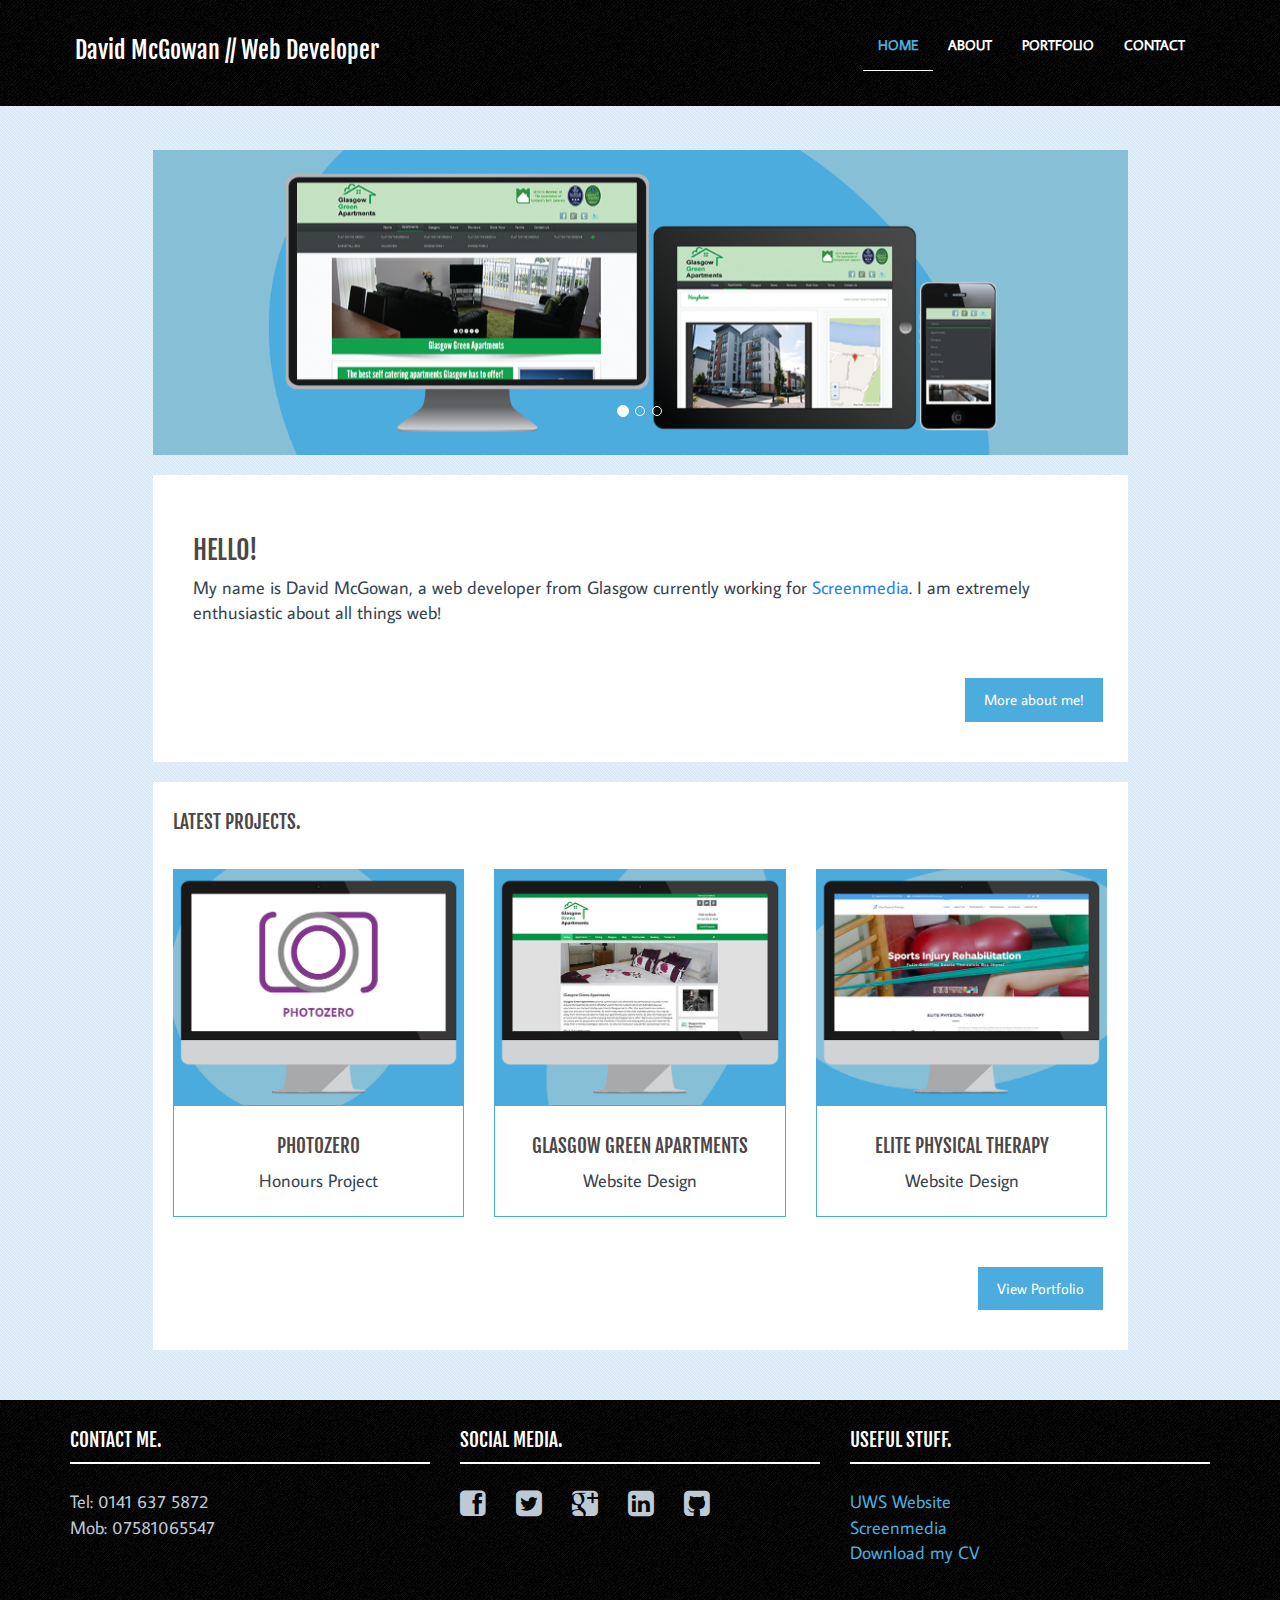
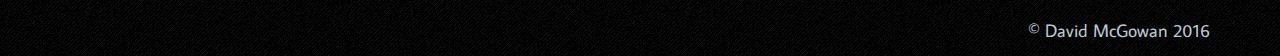
<file: index.html>
﻿<!DOCTYPE html>
<html lang="en">
<head>
    <meta charset="utf-8">
    <meta http-equiv="X-UA-Compatible" content="IE=edge">
    <meta name="viewport" content="width=device-width, initial-scale=1">
    <meta name="Description" content="David McGowan, based in the south side of Glasgow. I can offer bespoke professional web services to customers throughout Scotland and the UK." />
    <meta name="Keywords" content="dmc, portfolio, web, design, dmc web design, website, designer, designer freelance, hosting, freelance, freelance web design, freelance web designer, website, website design, website design scotland, website design glasgow, website design uk, website design services, glasgow, scotland, east kilbride, logo design, logo design scotland, logo design glasgow," />
    <meta name="author" content="">

    <link rel="shortcut icon" href="img/favicon.gif">

    <title>David McGowan | Home</title>

    <!--CSS -->
    <link href="css/bootstrap-cosmo.min.css" rel="stylesheet">
    <link href="css/style.css" rel="stylesheet">
    <link href="css/font-awesome.min.css" rel="stylesheet">
    <link href="css/font-awesome-animation.min.css" rel="stylesheet">


    <!-- favicon & mobile icons --->
    <link rel="icon" href="img/icons/dmc32x32.png" sizes="32x32" /><!-- 32x32 -->
    <link rel="icon" href="img/icons/dmc192x192.png" sizes="192x192" /><!-- 192x192 -->
    <link rel="apple-touch-icon-precomposed" href="img/icons/dmc180x180.png"><!-- 180x180 -->
    <meta name="msapplication-TileImage" content="img/icons/dmc270x270.png"><!-- 270x270 -->
    <!-- HTML5 shim and Respond.js IE8 support of HTML5 elements and media queries -->
    <!--[if lt IE 9]>
    <script src="https://oss.maxcdn.com/libs/html5shiv/3.7.0/html5shiv.js"></script>
    <script src="https://oss.maxcdn.com/libs/respond.js/1.4.2/respond.min.js"></script>
    <script src="https://cdnjs.cloudflare.com/ajax/libs/modernizr/2.8.3/modernizr.min.js"></script>
    <![endif]-->

</head>

<body>

    <!-- Fixed navbar -->
    <div class="navbar navbar-default navbar-fixed-top" role="navigation">
        <div class="container">
            <div class="navbar-header">
                <button type="button" class="navbar-toggle" data-toggle="collapse" data-target=".navbar-collapse">
                    <span class="sr-only">Toggle navigation</span>
                    <span class="icon-bar"></span>
                    <span class="icon-bar"></span>
                    <span class="icon-bar"></span>
                </button>
                <a class="navbar-brand" href="index.html">David McGowan <span class="navbar-logo-hide">&#47;&#47; Web Developer</span></a>
            </div>

            <div class="navbar-collapse collapse navbar-right">
                <ul class="nav navbar-nav">
                    <li class="active"><a href="index.html">HOME</a></li>
                    <li><a href="about.html">ABOUT</a></li>
                    <li><a href="portfolio.html">PORTFOLIO</a></li>
                    <li><a href="contact.html">CONTACT</a></li>
                </ul>
            </div><!--/.nav-collapse -->
        </div>
    </div>


    <!-- *****************************************************************************************************************
     HOME PAGE SLIDER
     ***************************************************************************************************************** -->

    <div class="container mainSlider">
        <div class="row">
            <div class="col-lg-10 col-lg-offset-1 sliderHome">
                <div id="carousel-example-generic" class="carousel slide" data-ride="carousel">
                    <!-- Indicators -->
                    <ol class="carousel-indicators">
                        <li data-target="#carousel-example-generic" data-slide-to="0" class="active"></li>
                        <li data-target="#carousel-example-generic" data-slide-to="1"></li>
                        <li data-target="#carousel-example-generic" data-slide-to="2"></li>
                    </ol>

                    <!-- Wrapper for slides -->
                    <div class="carousel-inner">
                        <div class="item active">
                            <img src="img/home-slider/single01.png" alt="">
                        </div>
                        <div class="item">
                            <img src="img/home-slider/single02.png" alt="">
                        </div>
                        <div class="item">
                            <img src="img/home-slider/single03.png" alt="">
                        </div>
                    </div>
                </div><!--/Carousel -->
            </div>
        </div><!--/row -->
    </div><!--/container -->
    <!-- *****************************************************************************************************************
     MAIN CONTENT
     ***************************************************************************************************************** -->

    <div class="container mainSection">

        <div class="row homeSection">
            <div class="col-lg-10 col-lg-offset-1 section">
                <div class="row content-row section">
                    <div class="col-md-12">
                        <h3>Hello!</h3>
                        <p>
                            My name is David McGowan, a web developer from Glasgow currently working for <a href="http://www.screenmedia.co.uk" target="_blank">Screenmedia</a>.
                            I am extremely enthusiastic about all things web!
                        </p>
                    </div>
                </div>
                <div class="row content-row">
                    <div class="col-lg-12  section">
                        <a href="about.html" class="btn btn-primary pull-right">More about me!</a>
                    </div>
                </div>
            </div>
        </div>

        <div class="row homeSection">
            <div class="col-lg-10 col-lg-offset-1 section">
                <h4>Latest Projects.</h4>

                <div class="row content-row">
                    <br />
                    <div class="col-xs-12 col-lg-4 col-md-6 col-sm-6 portSection">
                        <div class="image-box">
                            <div class="overlay-container">
                                <img src="img/portfolio/portfolio-photozero.jpg" alt="PhotoZero">
                                <a class="overlay" href="portfolio.html">
                                    <i class="fa fa-link"></i>
                                </a>
                            </div>
                        </div>
                        <div class="aboutWorks centered">
                            <h4>PhotoZero</h4>
                            <p>Honours Project</p>
                        </div>
                    </div>

                    <div class="col-xs-12 col-lg-4 col-md-6 col-sm-6 portSection">
                        <div class="image-box">
                            <div class="overlay-container">
                                <img src="img/portfolio/portfolio-gga.jpg" alt="Glasgow Green Apartments">
                                <a class="overlay" href="portfolio.html">
                                    <i class="fa fa-link"></i>
                                </a>
                            </div>
                        </div>
                        <div class="aboutWorks centered">
                            <h4>Glasgow Green Apartments</h4>
                            <p>Website Design</p>
                        </div>
                    </div>

                    <div class="col-xs-12 col-lg-4 col-md-6 col-sm-6 portSection">
                        <div class="image-box">
                            <div class="overlay-container">
                                <img src="img/portfolio/portfolio-elite.jpg" alt="Elite Physical Therapy">
                                <a class="overlay" href="portfolio.html">
                                    <i class="fa fa-link"></i>
                                </a>
                            </div>
                        </div>
                        <div class="aboutWorks centered">
                            <h4>Elite Physical Therapy</h4>
                            <p>Website Design</p>
                        </div>
                    </div>

                </div>
                <div class="row content-row">
                    <div class="col-lg-12  section">
                        <a href="portfolio.html" class="btn btn-primary pull-right">View Portfolio</a>
                    </div>
                </div>
            </div>
        </div>

    </div><!--/container -->
    <!-- *****************************************************************************************************************
     FOOTER
     ***************************************************************************************************************** -->

    <div id="footerwrap">
        <div class="container">
            <div class="row">
                <div class="col-lg-4 footer-margin">
                    <h4>CONTACT ME.</h4>
                    <div class="hline-w"></div>
                    <p>
                        Tel: 0141 637 5872<br />
                        Mob: 07581065547<br />
                    </p>

                </div>

                <div class="col-lg-4 footer-margin">
                    <h4>SOCIAL MEDIA.</h4>
                    <div class="hline-w"></div>
                    <p>
                        <a href="http://www.facebook.com/ayeamdavid" target="_blank"><i class="fa fa-facebook-square faa-vertical animated-hover icon-fb"></i></a>
                        <a href="https://twitter.com/davidwtmcg" target="_blank"><i class="fa fa-twitter-square faa-vertical animated-hover icon-twitter"></i></a>
                        <a href="https://plus.google.com/u/0/116750043333180629543" target="_blank"><i class="fa fa-google-plus-square faa-vertical animated-hover icon-gplus"></i></a>
                        <a href="https://www.linkedin.com/in/davidmcg1985" target="_blank"><i class="fa fa-linkedin-square faa-vertical animated-hover icon-linkedin"></i></a>
                        <a href="https://github.com/davidmcg1985" target="_blank"><i class="fa fa-github-square faa-vertical animated-hover icon-github"></i></a>
                    </p>
                </div>

                <div class="col-lg-4">
                    <h4>USEFUL STUFF.</h4>
                    <div class="hline-w"></div>
                    <p>
                        <a href="http://www.uws.ac.uk" target="_blank">UWS Website</a><br />
                        <a href="http://www.screenmedia.co.uk" target="_blank">Screenmedia</a><br />
                        <a href="documents/cv_david_mcgowan.pdf" target="_blank">Download my CV</a>
                    </p>
                    <p style="position: relative; top:30px;" class="pull-right">&copy; David McGowan 2016</p>
                </div>


            </div><!--/row -->
        </div><!--/container -->
    </div><!--/footerwrap -->
    <!-- **** JAVASCRIPT **** -->
    <script src="https://ajax.googleapis.com/ajax/libs/jquery/1.11.0/jquery.min.js"></script>
    <script src="js/bootstrap.min.js"></script>
    <script src="js/retina-1.1.0.js"></script>
    <script src="js/SmoothScroll.js"></script>
    <script type="text/javascript" src="js/isotope/isotope.pkgd.min.js"></script>
    <script type="text/javascript" src="js/jquery.backstretch.min.js"></script>
    <script type="text/javascript" src="js/jquery.appear.js"></script>

    <!-- Google Analytics
        ================================================== -->
    <script>
        (function (i, s, o, g, r, a, m) {
            i['GoogleAnalyticsObject'] = r; i[r] = i[r] || function () {
                (i[r].q = i[r].q || []).push(arguments)
            }, i[r].l = 1 * new Date(); a = s.createElement(o),
                m = s.getElementsByTagName(o)[0]; a.async = 1; a.src = g; m.parentNode.insertBefore(a, m)
        })(window, document, 'script', '//www.google-analytics.com/analytics.js', 'ga');

        ga('create', 'UA-48187331-1', 'david-mcgowan.co.uk');
        ga('send', 'pageview');

    </script>


</body>
</html>
</file>
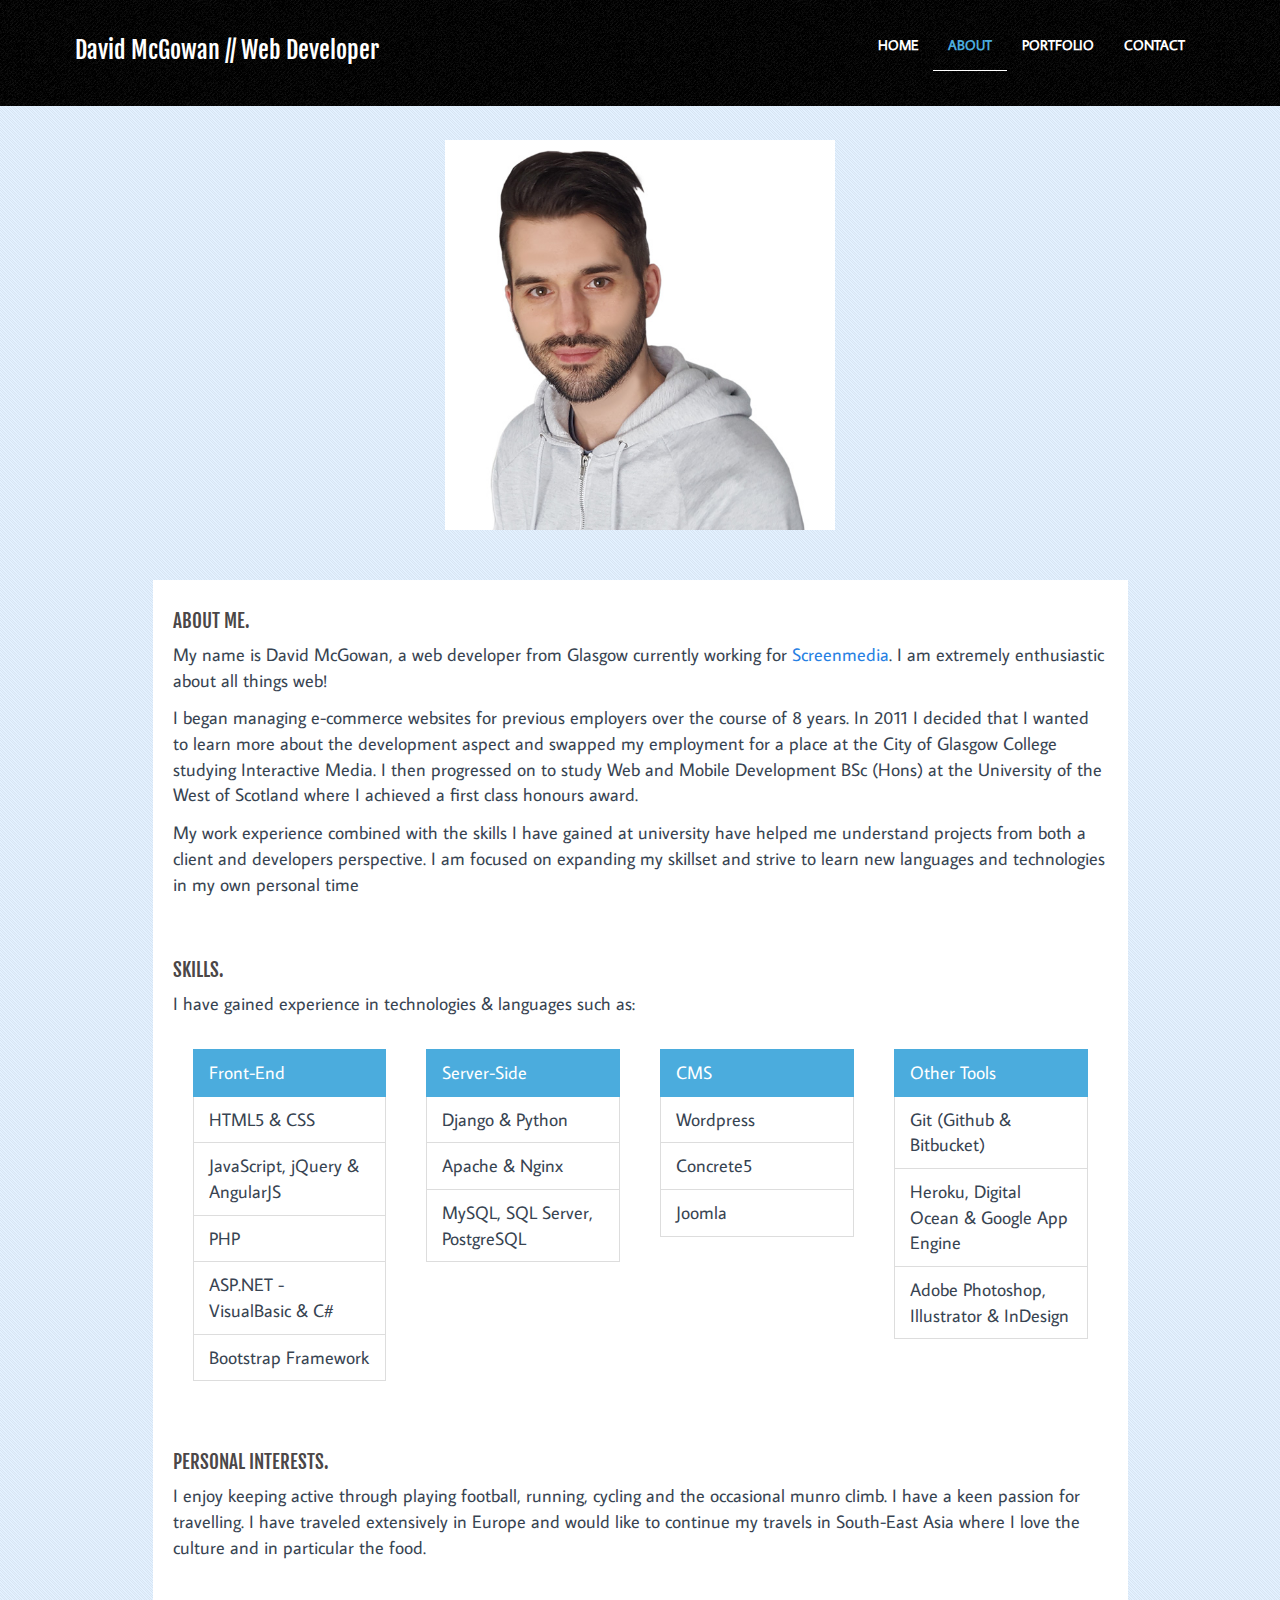
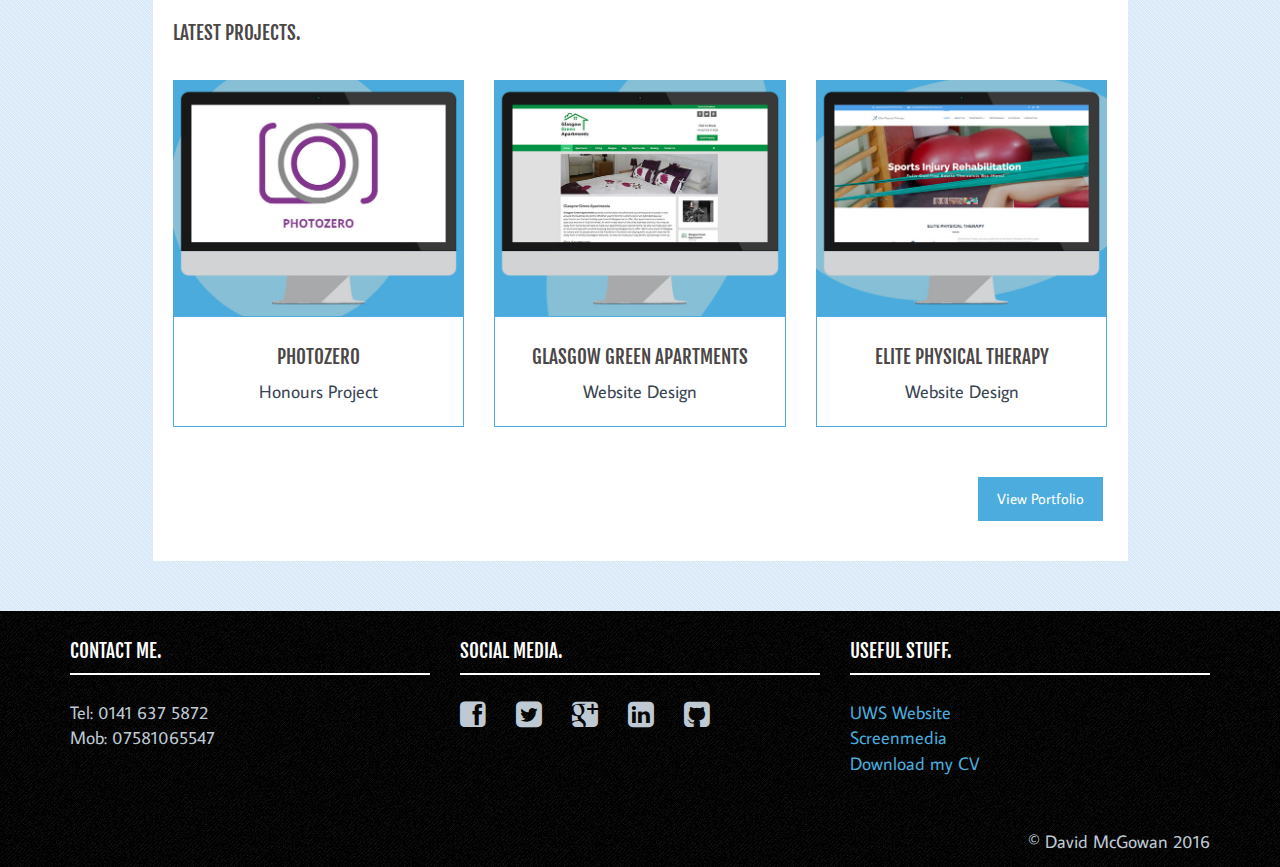
<file: about.html>
﻿<!DOCTYPE html>
<html lang="en">
<head>
    <meta charset="utf-8">
    <meta http-equiv="X-UA-Compatible" content="IE=edge">
    <meta name="viewport" content="width=device-width, initial-scale=1">
    <meta name="Description" content="David McGowan, based in the south side of Glasgow. I can offer bespoke professional web services to customers throughout Scotland and the UK." />
    <meta name="Keywords" content="dmc, portfolio, web, design, dmc web design, website, designer, designer freelance, hosting, freelance, freelance web design, freelance web designer, website, website design, website design scotland, website design glasgow, website design uk, website design services, glasgow, scotland, east kilbride, logo design, logo design scotland, logo design glasgow," />
    <meta name="author" content="">

    <link rel="shortcut icon" href="img/favicon.gif">

    <title>David McGowan | About</title>

    <!--CSS -->
    <link href="css/bootstrap-cosmo.min.css" rel="stylesheet">
    <link href="css/style.css" rel="stylesheet">
    <link href="css/font-awesome.min.css" rel="stylesheet">
    <link href="css/font-awesome-animation.min.css" rel="stylesheet">

    <!-- favicon & mobile icons -->
    <link rel="icon" href="img/icons/dmc32x32.png" sizes="32x32" /><!-- 32x32 -->
    <link rel="icon" href="img/icons/dmc192x192.png" sizes="192x192" /><!-- 192x192 -->
    <link rel="apple-touch-icon-precomposed" href="img/icons/dmc180x180.png"><!-- 180x180 -->
    <meta name="msapplication-TileImage" content="img/icons/dmc270x270.png"><!-- 270x270 -->
    <!-- HTML5 shim and Respond.js IE8 support of HTML5 elements and media queries -->
    <!--[if lt IE 9]>
    <script src="https://oss.maxcdn.com/libs/html5shiv/3.7.0/html5shiv.js"></script>
    <script src="https://oss.maxcdn.com/libs/respond.js/1.4.2/respond.min.js"></script>
    <script src="https://cdnjs.cloudflare.com/ajax/libs/modernizr/2.8.3/modernizr.min.js"></script>
    <![endif]-->

</head>

<body>

    <!-- Fixed navbar -->
    <div class="navbar navbar-default navbar-fixed-top" role="navigation">
        <div class="container">
            <div class="navbar-header">
                <button type="button" class="navbar-toggle" data-toggle="collapse" data-target=".navbar-collapse">
                    <span class="sr-only">Toggle navigation</span>
                    <span class="icon-bar"></span>
                    <span class="icon-bar"></span>
                    <span class="icon-bar"></span>
                </button>
                <a class="navbar-brand" href="index.html">David McGowan <span class="navbar-logo-hide">&#47;&#47; Web Developer</span></a>
            </div>
            <div class="navbar-collapse collapse navbar-right">
                <ul class="nav navbar-nav">
                    <li><a href="index.html">HOME</a></li>
                    <li class="active"><a href="about.html">ABOUT</a></li>
                    <li><a href="portfolio.html">PORTFOLIO</a></li>
                    <li><a href="contact.html">CONTACT</a></li>
                </ul>
            </div><!--/.nav-collapse -->
        </div>
    </div>


    <!-- *****************************************************************************************************************
     CONTACT CONTENT
     ***************************************************************************************************************** -->

    <div class="container mainAbout">
        <div class="row">
            <div class="col-lg-4 col-lg-offset-4 about-pic">
                <img src="img/me-square.jpg" alt="David">
            </div>
        </div>

        <!-- About Me -->
        <div class="row">
            <div class="col-lg-10 col-lg-offset-1 section">
                <h4>About Me.</h4>
                <p>
                    My name is David McGowan, a web developer from Glasgow currently working for <a href="http://www.screenmedia.co.uk" target="_blank">Screenmedia</a>.
                    I am extremely enthusiastic about all things web!
                </p>
                <p>
                    I began managing e-commerce websites for previous employers over the course
                    of 8 years. In 2011 I decided that I wanted to learn more about the development
                    aspect and swapped my employment for a place at the City of Glasgow College
                    studying Interactive Media. I then progressed on to study Web and
                    Mobile Development BSc (Hons) at the University of the West of Scotland where I achieved a
                    first class honours award.
                </p>
                <p>
                    My work experience combined with the skills I have gained at
                    university have helped me understand projects from both
                    a client and developers perspective. I am focused on
                    expanding my skillset and strive to learn new languages
                    and technologies in my own personal time
                </p>
            </div>
        </div>

        <!-- Technologies -->
        <div class="row">
            <div class="col-lg-10 col-lg-offset-1 section">
                <h4>Skills.</h4>
                <p>I have gained experience in technologies &amp; languages such as:</p>
                <div class="col-lg-3 section-list">
                    <ul class="list-group skills">
                        <li class="list-group-item active">
                            Front-End
                        </li>
                        <li class="list-group-item">
                            HTML5 &amp; CSS
                        </li>
                        <li class="list-group-item">
                            JavaScript, jQuery &amp; AngularJS
                        </li>
                        <li class="list-group-item">
                            PHP
                        </li>
                        <li class="list-group-item">
                            ASP.NET - VisualBasic &amp; C#
                        </li>
                        <li class="list-group-item">
                            Bootstrap Framework
                        </li>
                    </ul>
                </div>

                <div class="col-lg-3 section-list">
                    <ul class="list-group skills">
                        <li class="list-group-item active">
                            Server-Side
                        </li>
                        <li class="list-group-item">
                            Django &amp; Python
                        </li>
                        <li class="list-group-item">
                            Apache &amp; Nginx
                        </li>
                        <li class="list-group-item">
                            MySQL, SQL Server, PostgreSQL
                        </li>
                    </ul>
                </div>

                <div class="col-lg-3 section-list">
                    <ul class="list-group skills">
                        <li class="list-group-item active">
                            CMS
                        </li>
                        <li class="list-group-item">
                            Wordpress
                        </li>
                        <li class="list-group-item">
                            Concrete5
                        </li>
                        <li class="list-group-item">
                            Joomla
                        </li>
                    </ul>
                </div>

                <div class="col-lg-3 section-list">
                    <ul class="list-group skills">
                        <li class="list-group-item active">
                            Other Tools
                        </li>
                        <li class="list-group-item">
                            Git (Github &amp; Bitbucket)
                        </li>
                        <li class="list-group-item">
                            Heroku, Digital Ocean &amp; Google App Engine
                        </li>
                        <li class="list-group-item">
                            Adobe Photoshop, Illustrator &amp; InDesign
                        </li>
                    </ul>
                </div>
            </div>
        </div>

        <!-- My Interests -->
        <div class="row">
            <div class="col-lg-10 col-lg-offset-1 section">
                <h4>Personal Interests.</h4>
                <p>
                    I enjoy keeping active through playing football, running,
                    cycling and the occasional munro climb. I have a keen
                    passion for travelling. I have traveled extensively in Europe
                    and would like to continue my travels in South-East Asia
                    where I love the culture and in particular the food.
                </p>
            </div>
        </div>

        <div class="row">
            <div class="col-lg-10 col-lg-offset-1 section">
                <h4>Latest Projects.</h4>

                <div class="row content-row">
                    <br />
                    <div class="col-xs-12 col-lg-4 col-md-6 col-sm-6 portSection">
                        <div class="image-box">
                            <div class="overlay-container">
                                <img src="img/portfolio/portfolio-photozero.jpg" alt="PhotoZero">
                                <a class="overlay" href="portfolio.html">
                                    <i class="fa fa-link"></i>
                                </a>
                            </div>
                        </div>
                        <div class="aboutWorks centered">
                            <h4>PhotoZero</h4>
                            <p>Honours Project</p>
                        </div>
                    </div>

                    <div class="col-xs-12 col-lg-4 col-md-6 col-sm-6 portSection">
                        <div class="image-box">
                            <div class="overlay-container">
                                <img src="img/portfolio/portfolio-gga.jpg" alt="Glasgow Green Apartments">
                                <a class="overlay" href="portfolio.html">
                                    <i class="fa fa-link"></i>
                                </a>
                            </div>
                        </div>
                        <div class="aboutWorks centered">
                            <h4>Glasgow Green Apartments</h4>
                            <p>Website Design</p>
                        </div>
                    </div>

                    <div class="col-xs-12 col-lg-4 col-md-6 col-sm-6 portSection">
                        <div class="image-box">
                            <div class="overlay-container">
                                <img src="img/portfolio/portfolio-elite.jpg" alt="Elite Physical Therapy">
                                <a class="overlay" href="portfolio.html">
                                    <i class="fa fa-link"></i>
                                </a>
                            </div>
                        </div>
                        <div class="aboutWorks centered">
                            <h4>Elite Physical Therapy</h4>
                            <p>Website Design</p>
                        </div>
                    </div>

                </div>
                <div class="row content-row">
                    <div class="col-lg-12  section">
                        <a href="portfolio.html" class="btn btn-primary pull-right">View Portfolio</a>
                    </div>
                </div>
            </div>
        </div>

    </div><!--/col-lg-10 -->

    <!-- *****************************************************************************************************************
     FOOTER
     ***************************************************************************************************************** -->

    <div id="footerwrap">
        <div class="container">
            <div class="row">
                <div class="col-lg-4 footer-margin">
                    <h4>CONTACT ME.</h4>
                    <div class="hline-w"></div>
                    <p>
                        Tel: 0141 637 5872<br />
                        Mob: 07581065547<br />
                    </p>

                </div>

                <div class="col-lg-4 footer-margin">
                    <h4>SOCIAL MEDIA.</h4>
                    <div class="hline-w"></div>
                    <p>
                        <a href="http://www.facebook.com/ayeamdavid" target="_blank"><i class="fa fa-facebook-square faa-vertical animated-hover icon-fb"></i></a>
                        <a href="https://twitter.com/davidwtmcg" target="_blank"><i class="fa fa-twitter-square faa-vertical animated-hover icon-twitter"></i></a>
                        <a href="https://plus.google.com/u/0/116750043333180629543" target="_blank"><i class="fa fa-google-plus-square faa-vertical animated-hover icon-gplus"></i></a>
                        <a href="https://www.linkedin.com/in/davidmcg1985" target="_blank"><i class="fa fa-linkedin-square faa-vertical animated-hover icon-linkedin"></i></a>
                        <a href="https://github.com/davidmcg1985" target="_blank"><i class="fa fa-github-square faa-vertical animated-hover icon-github"></i></a>
                    </p>
                </div>

                <div class="col-lg-4">
                    <h4>USEFUL STUFF.</h4>
                    <div class="hline-w"></div>
                    <p>
                        <a href="http://www.uws.ac.uk" target="_blank">UWS Website</a><br />
                        <a href="http://www.screenmedia.co.uk" target="_blank">Screenmedia</a><br />
                        <a href="documents/cv_david_mcgowan.pdf" target="_blank">Download my CV</a>
                    </p>
                    <p style="position: relative; top:30px;" class="pull-right">&copy; David McGowan 2016</p>
                </div>


            </div><!--/row -->
        </div><!--/container -->
    </div><!--/footerwrap -->
    <!-- **** JAVASCRIPT **** -->
    <script src="https://ajax.googleapis.com/ajax/libs/jquery/1.11.0/jquery.min.js"></script>
    <script src="js/bootstrap.min.js"></script>
    <script src="js/retina-1.1.0.js"></script>
    <script src="js/SmoothScroll.js"></script>
    <script type="text/javascript" src="js/isotope/isotope.pkgd.min.js"></script>
    <script type="text/javascript" src="js/jquery.backstretch.min.js"></script>
    <script type="text/javascript" src="js/jquery.appear.js"></script>

    <!-- Google Analytics
        ================================================== -->
    <script>
        (function (i, s, o, g, r, a, m) {
            i['GoogleAnalyticsObject'] = r; i[r] = i[r] || function () {
                (i[r].q = i[r].q || []).push(arguments)
            }, i[r].l = 1 * new Date(); a = s.createElement(o),
                m = s.getElementsByTagName(o)[0]; a.async = 1; a.src = g; m.parentNode.insertBefore(a, m)
        })(window, document, 'script', '//www.google-analytics.com/analytics.js', 'ga');

        ga('create', 'UA-48187331-1', 'david-mcgowan.co.uk');
        ga('send', 'pageview');

    </script>

</body>
</html>
</file>
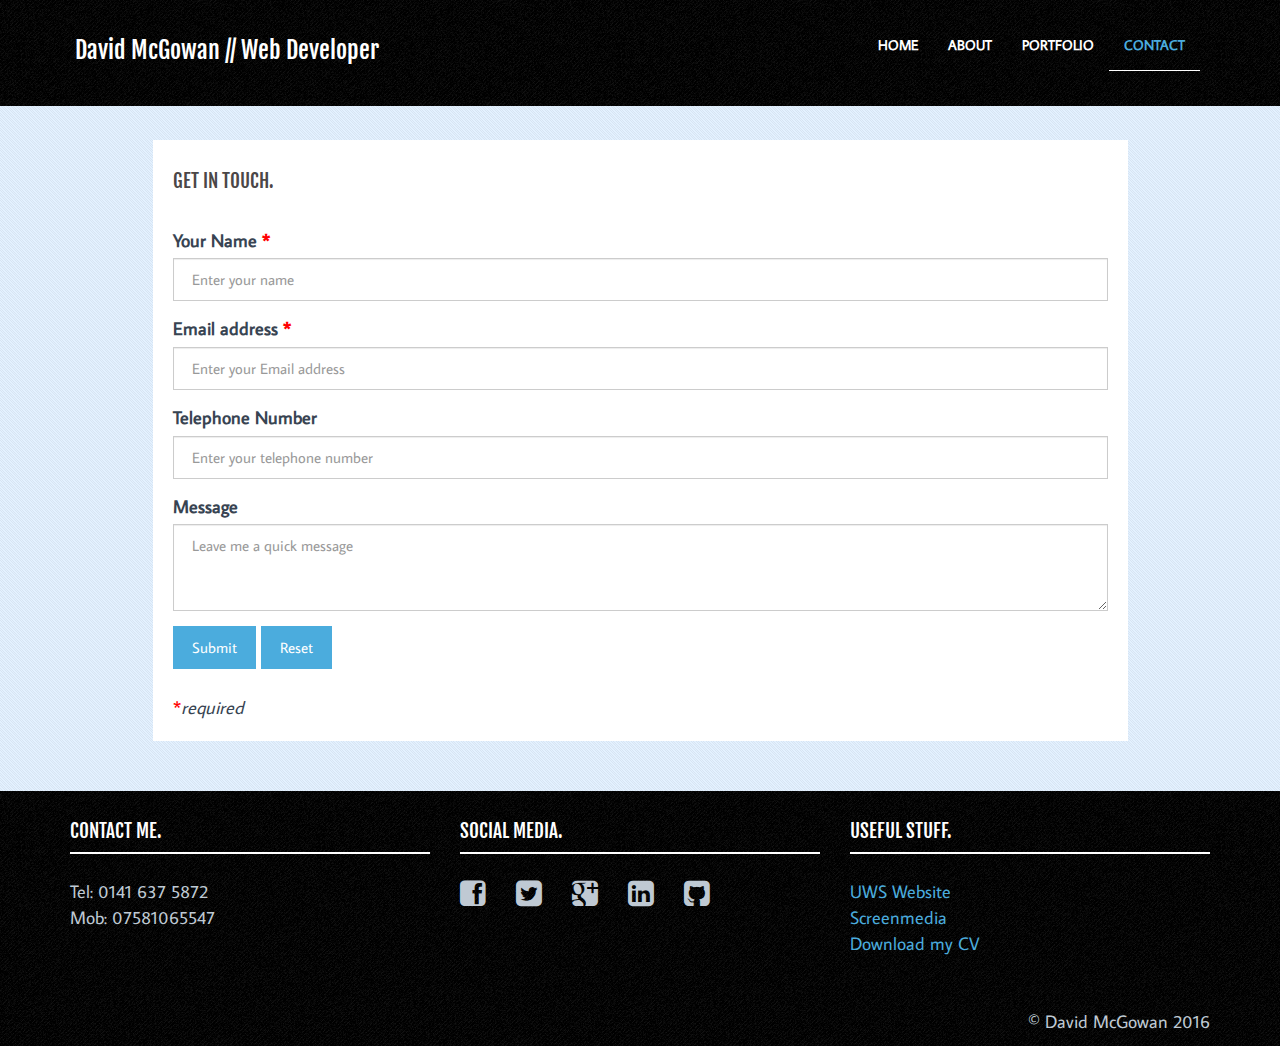
<file: contact.html>
﻿<!DOCTYPE html>
<html lang="en">
  <head>
      <meta charset="utf-8">
      <meta http-equiv="X-UA-Compatible" content="IE=edge">
      <meta name="viewport" content="width=device-width, initial-scale=1">
      <meta name="Description" content="David McGowan, based in the south side of Glasgow. I can offer bespoke professional web services to customers throughout Scotland and the UK." />
      <meta name="Keywords" content="dmc, portfolio, web, design, dmc web design, website, designer, designer freelance, hosting, freelance, freelance web design, freelance web designer, website, website design, website design scotland, website design glasgow, website design uk, website design services, glasgow, scotland, east kilbride, logo design, logo design scotland, logo design glasgow,"/>
      <meta name="author" content="">

      <link rel="shortcut icon" href="img/favicon.gif">

      <title>David McGowan | Contact</title>

      <!--CSS -->
      <link href="css/bootstrap-cosmo.min.css" rel="stylesheet">
      <link href="css/style.css" rel="stylesheet">
      <link href="css/font-awesome.min.css" rel="stylesheet">
      <link href="css/font-awesome-animation.min.css" rel="stylesheet">

      <!-- favicon & mobile icons --->
      <link rel="icon" href="img/icons/dmc32x32.png" sizes="32x32" /><!-- 32x32 -->
      <link rel="icon" href="img/icons/dmc192x192.png" sizes="192x192" /><!-- 192x192 -->
      <link rel="apple-touch-icon-precomposed" href="img/icons/dmc180x180.png"><!-- 180x180 -->
      <meta name="msapplication-TileImage" content="img/icons/dmc270x270.png"><!-- 270x270 -->

      <!-- HTML5 shim and Respond.js IE8 support of HTML5 elements and media queries -->
      <!--[if lt IE 9]>
      <script src="https://oss.maxcdn.com/libs/html5shiv/3.7.0/html5shiv.js"></script>
      <script src="https://oss.maxcdn.com/libs/respond.js/1.4.2/respond.min.js"></script>
      <script src="https://cdnjs.cloudflare.com/ajax/libs/modernizr/2.8.3/modernizr.min.js"></script>
      <![endif]-->

  </head>

  <body>

    <!-- Fixed navbar -->
    <div class="navbar navbar-default navbar-fixed-top" role="navigation">
      <div class="container">
        <div class="navbar-header">
          <button type="button" class="navbar-toggle" data-toggle="collapse" data-target=".navbar-collapse">
            <span class="sr-only">Toggle navigation</span>
            <span class="icon-bar"></span>
            <span class="icon-bar"></span>
            <span class="icon-bar"></span>
          </button>
            <a class="navbar-brand" href="index.html">David McGowan <span class="navbar-logo-hide">&#47;&#47; Web Developer</span></a>
        </div>
        <div class="navbar-collapse collapse navbar-right">
          <ul class="nav navbar-nav">
            <li><a href="index.html">HOME</a></li>
              <li><a href="about.html">ABOUT</a></li>
              <li><a href="portfolio.html">PORTFOLIO</a></li>
              <li class="active"><a href="contact.html">CONTACT</a></li>
          </ul>
        </div><!--/.nav-collapse -->
      </div>
    </div>


	<!-- *****************************************************************************************************************
	 CONTACT CONTENT
	 ***************************************************************************************************************** -->

    <div class="container mainContact">
        <div class="row">
            <div class="col-lg-10 col-lg-offset-1 section">
              <h4>Get In Touch.</h4>
              <br/>
                <form role="form" name="form1" method="post" action="sendcontact.php">
                    <div class="form-group">
                        <label for="InputName1">Your Name <span class="requiredForm">*</span></label>
                        <input type="text" class="form-control" id="name" name="name" required placeholder="Enter your name">
                    </div>
                    <div class="form-group">
                        <label for="InputEmail1">Email address <span class="requiredForm">*</span></label>
                        <input type="email" class="form-control" id="email" name="email" required placeholder="Enter your Email address">
                    </div>
                    <div class="form-group">
                        <label for="InputSubject1">Telephone Number</label>
                        <input type="tel" class="form-control" id="phone" name="phone" placeholder="Enter your telephone number">
                    </div>
                    <div class="form-group">
                        <label for="message1">Message</label>
                        <textarea class="form-control" id="message" name="message" rows="3" placeholder="Leave me a quick message" required></textarea>
                    </div>
                    <button type="submit" class="btn btn-primary">Submit</button>
                    <button type="reset" class="btn btn-primary">Reset</button>
                    <br /><br/><span class="requiredForm">*</span><i>required</i>
                </form>
            </div><!--/col-lg-10 -->
        </div><!--/row -->
    </div><!--/container -->


    <!-- *****************************************************************************************************************
     FOOTER
     ***************************************************************************************************************** -->

    <div id="footerwrap">
        <div class="container">
            <div class="row">
                <div class="col-lg-4 footer-margin">
                    <h4>CONTACT ME.</h4>
                    <div class="hline-w"></div>
                    <p>
                        Tel: 0141 637 5872<br/>
                        Mob: 07581065547<br/>
                    </p>

                </div>

                <div class="col-lg-4 footer-margin">
                    <h4>SOCIAL MEDIA.</h4>
                    <div class="hline-w"></div>
                    <p>
                        <a href="http://www.facebook.com/ayeamdavid" target="_blank"><i class="fa fa-facebook-square faa-vertical animated-hover icon-fb"></i></a>
                        <a href="https://twitter.com/davidwtmcg" target="_blank"><i class="fa fa-twitter-square faa-vertical animated-hover icon-twitter"></i></a>
                        <a href="https://plus.google.com/u/0/116750043333180629543" target="_blank"><i class="fa fa-google-plus-square faa-vertical animated-hover icon-gplus"></i></a>
                        <a href="https://www.linkedin.com/in/davidmcg1985" target="_blank"><i class="fa fa-linkedin-square faa-vertical animated-hover icon-linkedin"></i></a>
                        <a href="https://github.com/davidmcg1985" target="_blank"><i class="fa fa-github-square faa-vertical animated-hover icon-github"></i></a>
                    </p>
                </div>

                <div class="col-lg-4">
                    <h4>USEFUL STUFF.</h4>
                    <div class="hline-w"></div>
                    <p>
                        <a href="http://www.uws.ac.uk" target="_blank">UWS Website</a><br/>
                        <a href="http://www.screenmedia.co.uk" target="_blank">Screenmedia</a><br />
                        <a href="documents/cv_david_mcgowan.pdf" target="_blank">Download my CV</a>
                    </p>
                    <p style="position: relative; top:30px;" class="pull-right">&copy; David McGowan 2016</p>
                </div>


            </div><!--/row -->
        </div><!--/container -->
    </div><!--/footerwrap -->

    <!-- **** JAVASCRIPT **** -->
    <script src="https://ajax.googleapis.com/ajax/libs/jquery/1.11.0/jquery.min.js"></script>
    <script src="js/bootstrap.min.js"></script>
    <script src="js/retina-1.1.0.js"></script>
    <script src="js/SmoothScroll.js"></script>
    <script type="text/javascript" src="js/isotope/isotope.pkgd.min.js"></script>
    <script type="text/javascript" src="js/jquery.backstretch.min.js"></script>
    <script type="text/javascript" src="js/jquery.appear.js"></script>

    <!-- Google Analytics
        ================================================== -->
    <script>
        (function(i,s,o,g,r,a,m){i['GoogleAnalyticsObject']=r;i[r]=i[r]||function(){
            (i[r].q=i[r].q||[]).push(arguments)},i[r].l=1*new Date();a=s.createElement(o),
                m=s.getElementsByTagName(o)[0];a.async=1;a.src=g;m.parentNode.insertBefore(a,m)
        })(window,document,'script','//www.google-analytics.com/analytics.js','ga');

        ga('create', 'UA-48187331-1', 'david-mcgowan.co.uk');
        ga('send', 'pageview');

    </script>

  </body>
</html>
</file>
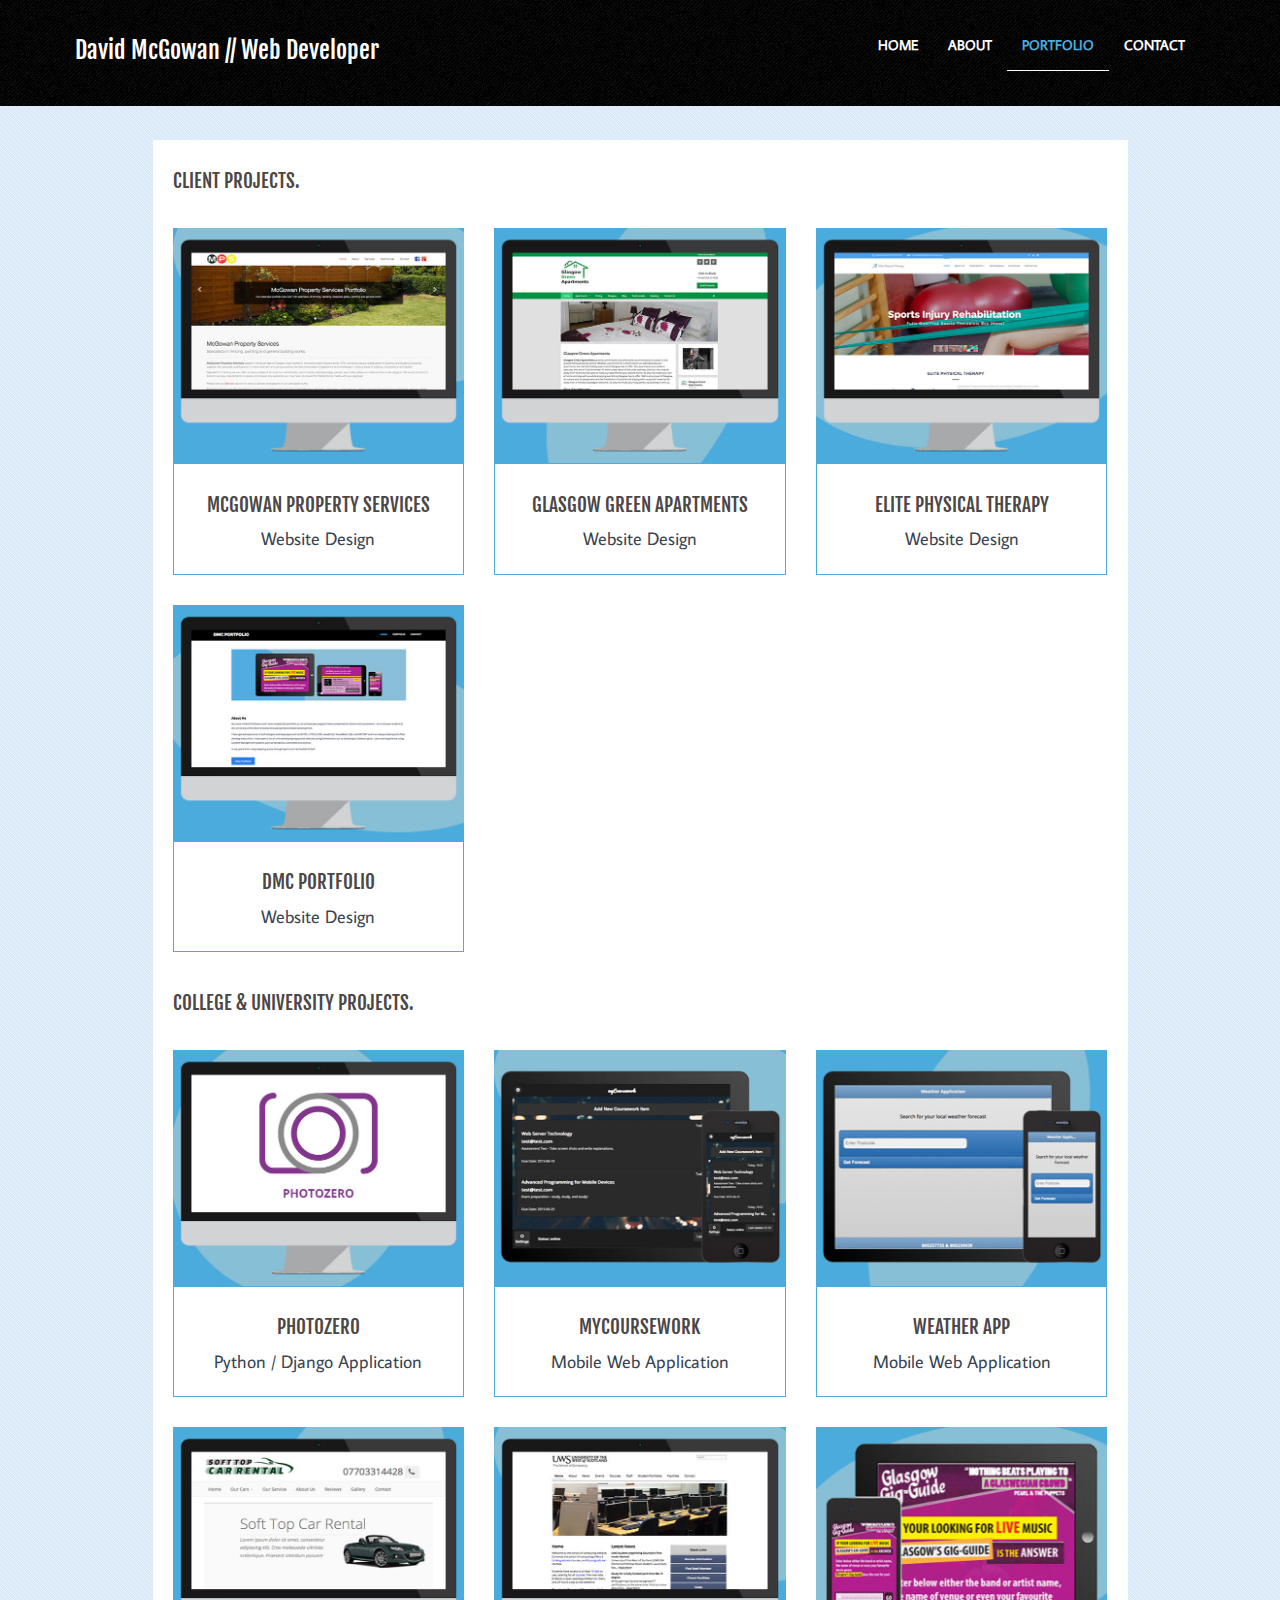
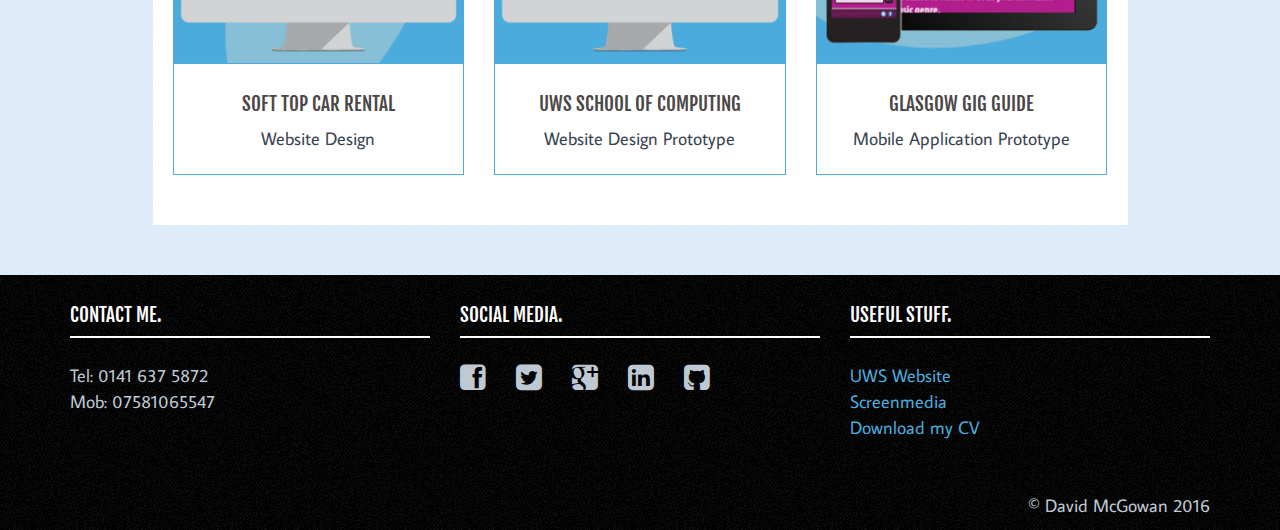
<file: portfolio.html>
﻿<!DOCTYPE html>
<html lang="en">
<head>
    <meta charset="utf-8">
    <meta http-equiv="X-UA-Compatible" content="IE=edge">
    <meta name="viewport" content="width=device-width, initial-scale=1">
    <meta name="Description" content="David McGowan, based in the south side of Glasgow. I can offer bespoke professional web services to customers throughout Scotland and the UK." />
    <meta name="Keywords" content="dmc, portfolio, web, design, dmc web design, website, designer, designer freelance, hosting, freelance, freelance web design, freelance web designer, website, website design, website design scotland, website design glasgow, website design uk, website design services, glasgow, scotland, east kilbride, logo design, logo design scotland, logo design glasgow," />
    <meta name="author" content="">

    <link rel="shortcut icon" href="img/favicon.gif">

    <title>David McGowan | Portfolio</title>

    <!--CSS -->
    <link href="css/bootstrap-cosmo.min.css" rel="stylesheet">
    <link href="css/style.css" rel="stylesheet">
    <link href="css/font-awesome.min.css" rel="stylesheet">
    <link href="css/font-awesome-animation.min.css" rel="stylesheet">

    <!-- favicon & mobile icons -->
    <link rel="icon" href="img/icons/dmc32x32.png" sizes="32x32" /><!-- 32x32 -->
    <link rel="icon" href="img/icons/dmc192x192.png" sizes="192x192" /><!-- 192x192 -->
    <link rel="apple-touch-icon-precomposed" href="img/icons/dmc180x180.png"><!-- 180x180 -->
    <meta name="msapplication-TileImage" content="img/icons/dmc270x270.png"><!-- 270x270 -->
    <!-- HTML5 shim and Respond.js IE8 support of HTML5 elements and media queries -->
    <!--[if lt IE 9]>
    <script src="https://oss.maxcdn.com/libs/html5shiv/3.7.0/html5shiv.js"></script>
    <script src="https://oss.maxcdn.com/libs/respond.js/1.4.2/respond.min.js"></script>
    <script src="https://cdnjs.cloudflare.com/ajax/libs/modernizr/2.8.3/modernizr.min.js"></script>
    <![endif]-->

</head>

<body>

    <!-- Fixed navbar -->
    <div class="navbar navbar-default navbar-fixed-top" role="navigation">
        <div class="container">
            <div class="navbar-header">
                <button type="button" class="navbar-toggle" data-toggle="collapse" data-target=".navbar-collapse">
                    <span class="sr-only">Toggle navigation</span>
                    <span class="icon-bar"></span>
                    <span class="icon-bar"></span>
                    <span class="icon-bar"></span>
                </button>
                <a class="navbar-brand" href="index.html">David McGowan <span class="navbar-logo-hide">&#47;&#47; Web Developer</span></a>
            </div>
            <div class="navbar-collapse collapse navbar-right">
                <ul class="nav navbar-nav">
                    <li><a href="index.html">HOME</a></li>
                    <li><a href="about.html">ABOUT</a></li>
                    <li class="active"><a href="portfolio.html">PORTFOLIO</a></li>
                    <li><a href="contact.html">CONTACT</a></li>
                </ul>
            </div><!--/.nav-collapse -->
        </div>
    </div>


    <!-- *****************************************************************************************************************
     MAIN PORTFOLIO
     ***************************************************************************************************************** -->

    <div class="container mainPortfolio">

        <div class="row">
            <div class="col-lg-10 col-lg-offset-1 col section">

                <!-- CLIENT PROJECT ITEMS -->

                <h4>Client Projects.</h4>
                <br />
                <div class="row content-row">

                    <!-- *** MCGOWAN PROPERTY SERVICES STARTS *** -->
                    <div class="col-xs-12 col-lg-4 col-md-6 col-sm-6 portSection">
                        <div class="image-box">
                            <div class="overlay-container">

                                <img src="img/portfolio/portfolio-mps.jpg" alt="McGowan Property Services">
                                <a class="overlay" data-toggle="modal" data-target=".mps-modal">
                                    <i class="fa fa-link"></i>
                                </a>

                                <!-- *** MODAL STARTS *** -->
                                <div class="modal fade mps-modal" tabindex="-1" role="dialog" aria-labelledby="mps-modal">
                                    <div class="modal-dialog modal-lg">
                                        <div class="modal-content">
                                            <div class="modal-header">
                                                <button type="button" class="close" data-dismiss="modal" aria-label="Close"><span aria-hidden="true">&times;</span></button>
                                                <h4 class="modal-title" id="mpsModalLabel">McGowan Property Services</h4>
                                            </div>

                                            <div class="modal-body">
                                                <div class="row">
                                                    <div class="col-md-6">
                                                        <img src="img/portfolio/clients/mps-desk.jpg" alt="McGowan Property Services">
                                                    </div>
                                                    <div class="col-md-6">
                                                        <img src="img/portfolio/clients/mps-tab-mob.jpg" alt="McGowan Property Services">
                                                    </div>
                                                </div>

                                                <br />
                                                <p>McGowan Propery Services required an online portfolio for clients to browse past and present work. This project was designed and developed using Bootstrap 3.</p>
                                                <br />

                                                <ul class="list-group skills">
                                                    <li class="list-group-item active">
                                                        Technologies Used
                                                    </li>
                                                    <li class="list-group-item">
                                                        HTML5 &amp; CSS
                                                    </li>
                                                    <li class="list-group-item">
                                                        Bootstrap
                                                    </li>
                                                    <li class="list-group-item">
                                                        JavaScript (jQuery)
                                                    </li>
                                                </ul>

                                                <br />
                                                <p><strong>URL:</strong> <a href="http://www.mps-scotland.co.uk" target="_blank">mps-scotland.co.uk</a></p>
                                            </div>

                                            <div class="modal-footer">
                                                <a href="http://mps-scotland.co.uk" target="_blank" class="btn btn-primary">Visit Website</a>
                                                <button type="button" data-dismiss="modal" class="btn btn-primary">Close</button>
                                            </div>
                                        </div>
                                    </div>
                                </div>
                                <!-- *** MODAL ENDS *** -->

                            </div>
                        </div>
                        <div class="portfolioInfo centered">
                            <h4>McGowan Property Services</h4>
                            <p>Website Design</p>
                        </div>
                    </div>
                    <!-- *** MCGOWAN PROPERTY SERVICES ENDS *** -->
                    <!-- *** GLASGOW GREEN APARTMENTS STARTS *** -->
                    <div class="col-xs-12 col-lg-4 col-md-6 col-sm-6 portSection">
                        <div class="image-box">
                            <div class="overlay-container">
                                <img src="img/portfolio/portfolio-gga.jpg" alt="Glasgow Green Apartments">
                                <a class="overlay" data-toggle="modal" data-target=".gga-modal">
                                    <i class="fa fa-link"></i>
                                </a>

                                <!-- *** MODAL STARTS *** -->
                                <div class="modal fade gga-modal" tabindex="-1" role="dialog" aria-labelledby="gga-modal">
                                    <div class="modal-dialog modal-lg">
                                        <div class="modal-content">
                                            <div class="modal-header">
                                                <button type="button" class="close" data-dismiss="modal" aria-label="Close"><span aria-hidden="true">&times;</span></button>
                                                <h4 class="modal-title" id="ggaModalLabel">Glasgow Green Apartments</h4>
                                            </div>

                                            <div class="modal-body">
                                                <div class="row">
                                                    <div class="col-md-6">
                                                        <img src="img/portfolio/clients/gga-desk.jpg" alt="Glasgow Green Apartments">
                                                    </div>
                                                    <div class="col-md-6">
                                                        <img src="img/portfolio/clients/gga-tab-mob.jpg" alt="Glasgow Green Apartments">
                                                    </div>
                                                </div>

                                                <br />
                                                <p>I was asked by Alan to re-design the Glasgow Green Apartments website ensuring that it would be fully responsive for mobile devices.</p>
                                                <br />

                                                <ul class="list-group skills">
                                                    <li class="list-group-item active">
                                                        Technologies Used
                                                    </li>
                                                    <li class="list-group-item">
                                                        HTML5 &amp; CSS
                                                    </li>
                                                    <li class="list-group-item">
                                                        PHP
                                                    </li>
                                                    <li class="list-group-item">
                                                        Wordpress CMS
                                                    </li>
                                                    <li class="list-group-item">
                                                        JavaScript (jQuery)
                                                    </li>
                                                </ul>

                                                <br />
                                                <p><strong>URL:</strong> <a href="http://www.glasgowgreenapartments.co.uk" target="_blank">glasgowgreenapartments.co.uk</a></p>
                                            </div>

                                            <div class="modal-footer">
                                                <a href="http://www.glasgowgreenapartments.co.uk" target="_blank" class="btn btn-primary">Visit Website</a>
                                                <button type="button" data-dismiss="modal" class="btn btn-primary">Close</button>
                                            </div>
                                        </div>
                                    </div>
                                </div>
                                <!-- *** MODAL ENDS *** -->

                            </div>
                        </div>
                        <div class="portfolioInfo centered">
                            <h4>Glasgow Green Apartments</h4>
                            <p>Website Design</p>
                        </div>
                    </div>
                    <!-- *** GLASGOW GREEN APARTMENTS ENDS *** -->
                    <!-- *** ELITE PHYSICAL THERAPY STARTS *** -->
                    <div class="col-xs-12 col-lg-4 col-md-6 col-sm-6 portSection">
                        <div class="image-box">
                            <div class="overlay-container">
                                <img src="img/portfolio/portfolio-elite.jpg" alt="">
                                <a class="overlay" data-toggle="modal" data-target=".elite-modal">
                                    <i class="fa fa-link"></i>
                                </a>

                                <!-- *** MODAL STARTS *** -->
                                <div class="modal fade elite-modal" tabindex="-1" role="dialog" aria-labelledby="elite-modal">
                                    <div class="modal-dialog modal-lg">
                                        <div class="modal-content">
                                            <div class="modal-header">
                                                <button type="button" class="close" data-dismiss="modal" aria-label="Close"><span aria-hidden="true">&times;</span></button>
                                                <h4 class="modal-title" id="eliteModalLabel">Elite Physical Therapy</h4>
                                            </div>

                                            <div class="modal-body">
                                                <div class="row">
                                                    <div class="col-md-6">
                                                        <img src="img/portfolio/clients/elite-desk.jpg" alt="Elite Physical Therapy">
                                                    </div>
                                                    <div class="col-md-6">
                                                        <img src="img/portfolio/clients/elite-tab-mob.jpg" alt="Elite Physical Therapy">
                                                    </div>
                                                </div>

                                                <br />
                                                <p>Recently qualified as a Sports Therapist, Lindsay required a manageable blog website and her existing logo re-designed for her business Elite Sports Therapy.</p>
                                                <br />

                                                <ul class="list-group skills">
                                                    <li class="list-group-item active">
                                                        Technologies Used
                                                    </li>
                                                    <li class="list-group-item">
                                                        HTML5 &amp; CSS
                                                    </li>
                                                    <li class="list-group-item">
                                                        PHP
                                                    </li>
                                                    <li class="list-group-item">
                                                        Wordpress CMS
                                                    </li>
                                                    <li class="list-group-item">
                                                        JavaScript (jQuery)
                                                    </li>
                                                </ul>

                                                <br />
                                                <p><strong>URL:</strong> <a href="http://www.elitephysicaltherapy.co.uk" target="_blank">elitephysicaltherapy.co.uk</a></p>
                                            </div>

                                            <div class="modal-footer">
                                                <a href="http://www.elitephysicaltherapy.co.uk" target="_blank" class="btn btn-primary">Visit Website</a>
                                                <button type="button" data-dismiss="modal" class="btn btn-primary">Close</button>
                                            </div>
                                        </div>
                                    </div>
                                </div>
                                <!-- *** MODAL ENDS *** -->

                            </div>
                        </div>
                        <div class="portfolioInfo centered">
                            <h4>Elite Physical Therapy</h4>
                            <p>Website Design</p>
                        </div>
                    </div>
                    <!-- *** ELITE PHYSICAL THERAPY ENDS *** -->
                    <!-- *** DAVID-MCGOWAN STARTS *** -->
                    <div class="col-xs-12 col-lg-4 col-md-6 col-sm-6 portSection">
                        <div class="image-box">
                            <div class="overlay-container">
                                <img src="img/portfolio/portfolio-dmc.jpg" alt="David McGowan">
                                <a class="overlay" data-toggle="modal" data-target=".dmc-modal">
                                    <i class="fa fa-link"></i>
                                </a>

                                <!-- *** MODAL STARTS *** -->
                                <div class="modal fade dmc-modal" tabindex="-1" role="dialog" aria-labelledby="dmc-modal">
                                    <div class="modal-dialog modal-lg">
                                        <div class="modal-content">
                                            <div class="modal-header">
                                                <button type="button" class="close" data-dismiss="modal" aria-label="Close"><span aria-hidden="true">&times;</span></button>
                                                <h4 class="modal-title" id="dmcModalLabel">David-McGowan</h4>
                                            </div>

                                            <div class="modal-body">
                                                <div class="row">
                                                    <div class="col-md-6">
                                                        <img src="img/portfolio/clients/dmc-desk.jpg" alt="David McGowan">
                                                    </div>
                                                    <div class="col-md-6">
                                                        <img src="img/portfolio/clients/dmc-tab-mob.jpg" alt="David McGowan">
                                                    </div>
                                                </div>

                                                <br />
                                                <p>Designed and developed using Bootstrap to allow full mobile device compatibility.</p>
                                                <br />

                                                <ul class="list-group skills">
                                                    <li class="list-group-item active">
                                                        Technologies Used
                                                    </li>
                                                    <li class="list-group-item">
                                                        HTML5 &amp; CSS
                                                    </li>
                                                    <li class="list-group-item">
                                                        PHP
                                                    </li>
                                                    <li class="list-group-item">
                                                        Bootstrap
                                                    </li>
                                                    <li class="list-group-item">
                                                        JavaScript (jQuery)
                                                    </li>
                                                </ul>

                                                <br />
                                                <p><strong>URL:</strong> <a href="http://www.david-mcgowan.co.uk/" target="_blank">david-mcgowan.co.uk</a></p>
                                            </div>

                                            <div class="modal-footer">
                                                <a href="http://www.david-mcgowan.co.uk/" target="_blank" class="btn btn-primary">Visit Website</a>
                                                <button type="button" data-dismiss="modal" class="btn btn-primary">Close</button>
                                            </div>
                                        </div>
                                    </div>
                                </div>
                                <!-- *** MODAL ENDS *** -->

                            </div>
                        </div>
                        <div class="portfolioInfo centered">
                            <h4>DMC Portfolio</h4>
                            <p>Website Design</p>
                        </div>
                    </div>
                    <!-- *** DAVID-MCGOWAN ENDS *** -->

                </div>


                <!-- COURSEWORK ITEMS -->

                <h4>College &amp; University Projects.</h4>
                <br />
                <div class="row content-row">

                    <!-- *** PHOTOZERO STARTS *** -->
                    <div class="col-xs-12 col-lg-4 col-md-6 col-sm-6 portSection">
                        <div class="image-box">
                            <div class="overlay-container">
                                <img src="img/portfolio/portfolio-photozero.jpg" alt="photozero">
                                <a class="overlay" data-toggle="modal" data-target=".photozero-modal">
                                    <i class="fa fa-link"></i>
                                </a>

                                <!-- *** MODAL STARTS *** -->
                                <div class="modal fade photozero-modal" tabindex="-1" role="dialog" aria-labelledby="dmc-modal">
                                    <div class="modal-dialog modal-lg">
                                        <div class="modal-content">
                                            <div class="modal-header">
                                                <button type="button" class="close" data-dismiss="modal" aria-label="Close"><span aria-hidden="true">&times;</span></button>
                                                <h4 class="modal-title" id="photozeroModalLabel">PhotoZero</h4>
                                            </div>

                                            <div class="modal-body">
                                                <div class="row">
                                                    <div class="col-md-6">
                                                        <img src="img/portfolio/coursework/photozero-desk.jpg" alt="photozero">
                                                    </div>
                                                </div>

                                                <br />
                                                <p>PhotoZero is an application developed using a Python web framework called Django. The concept behind the application allows users to upload, update, delete photographs to a timeline where other users can freely download, comment on and like or favourite the photos all under the Creative Commons Zero (CC0) license.</p>
                                                <p>Feel free to check out the prototype at <a href="http://www.photozero.co.uk" target="_blank">www.photozero.co.uk</a> or <a href="http://178.62.123.12" target="_blank">178.62.123.12</a> and if you want, you can give me some feedback - <a href="mailto:contact@david-mcgowan.co.uk" target="_blank">contact@david-mcgowan.co.uk</a></p>
                                                <br />

                                                <ul class="list-group skills">
                                                    <li class="list-group-item active">
                                                        Technologies Used
                                                    </li>
                                                    <li class="list-group-item">
                                                        HTML5 &amp; CSS
                                                    </li>
                                                    <li class="list-group-item">
                                                        Python / Django
                                                    </li>
                                                    <li class="list-group-item">
                                                        PostgreSQL
                                                    </li>
                                                    <li class="list-group-item">
                                                        Heroku
                                                    </li>
                                                    <li class="list-group-item">
                                                        JavaScript / jQuery
                                                    </li>
                                                </ul>

                                                <br />
                                                <p><strong>URL:</strong> <a href="http://www.photozero.co.uk" target="_blank">www.photozero.co.uk</a></p>
                                            </div>

                                            <div class="modal-footer">
                                                <a href="http://www.photozero.co.uk" target="_blank" class="btn btn-primary">Visit Website</a>
                                                <button type="button" data-dismiss="modal" class="btn btn-primary">Close</button>
                                            </div>
                                        </div>
                                    </div>
                                </div>
                                <!-- *** MODAL ENDS *** -->

                            </div>
                        </div>
                        <div class="portfolioInfo centered">
                            <h4>PhotoZero</h4>
                            <p>Python / Django Application</p>
                        </div>
                    </div>
                    <!-- *** MY COURSEWORK ENDS *** -->
                    <!-- *** MY COURSEWORK STARTS *** -->
                    <div class="col-xs-12 col-lg-4 col-md-6 col-sm-6 portSection">
                        <div class="image-box">
                            <div class="overlay-container">
                                <img src="img/portfolio/portfolio-mycoursework.jpg" alt="myCoursework">
                                <a class="overlay" data-toggle="modal" data-target=".mycoursework-modal">
                                    <i class="fa fa-link"></i>
                                </a>

                                <!-- *** MODAL STARTS *** -->
                                <div class="modal fade mycoursework-modal" tabindex="-1" role="dialog" aria-labelledby="dmc-modal">
                                    <div class="modal-dialog modal-lg">
                                        <div class="modal-content">
                                            <div class="modal-header">
                                                <button type="button" class="close" data-dismiss="modal" aria-label="Close"><span aria-hidden="true">&times;</span></button>
                                                <h4 class="modal-title" id="mycourseworkModalLabel">myCoursework</h4>
                                            </div>

                                            <div class="modal-body">
                                                <div class="row">
                                                    <div class="col-md-6">
                                                        <img src="img/portfolio/coursework/mycourse-tab-mob.jpg" alt="myCoursework">
                                                    </div>
                                                    <!--<div class="col-md-6">
                                                        <img src="img/portfolio/clients/dmc-tab-mob.jpg" alt="DMC Portfolio">
                                                    </div>-->
                                                </div>

                                                <br />
                                                <p>A simple mobile web application helping students organise coursework. Developed using jQuery Mobile, Ajax, Python and deployed on Google App Engine.</p>
                                                <br />

                                                <ul class="list-group skills">
                                                    <li class="list-group-item active">
                                                        Technologies Used
                                                    </li>
                                                    <li class="list-group-item">
                                                        HTML5 &amp; CSS
                                                    </li>
                                                    <li class="list-group-item">
                                                        jQuery Mobile
                                                    </li>
                                                    <li class="list-group-item">
                                                        Python
                                                    </li>
                                                    <li class="list-group-item">
                                                        Google App Engine
                                                    </li>
                                                    <li class="list-group-item">
                                                        AJAX &amp; JSON
                                                    </li>
                                                    <li class="list-group-item">
                                                        REST
                                                    </li>
                                                </ul>

                                                <br />
                                                <p><strong>URL:</strong> <a href="http://www.david-mcgowan.co.uk/mycoursework/" target="_blank">david-mcgowan.co.uk/mycoursework</a></p>
                                            </div>

                                            <div class="modal-footer">
                                                <a href="http://www.david-mcgowan.co.uk/mycoursework/" target="_blank" class="btn btn-primary">Visit Website</a>
                                                <button type="button" data-dismiss="modal" class="btn btn-primary">Close</button>
                                            </div>
                                        </div>
                                    </div>
                                </div>
                                <!-- *** MODAL ENDS *** -->

                            </div>
                        </div>
                        <div class="portfolioInfo centered">
                            <h4>myCoursework</h4>
                            <p>Mobile Web Application</p>
                        </div>
                    </div>
                    <!-- *** MY COURSEWORK ENDS *** -->
                    <!-- *** WEATHER APP STARTS *** -->
                    <div class="col-xs-12 col-lg-4 col-md-6 col-sm-6 portSection">
                        <div class="image-box">
                            <div class="overlay-container">
                                <img src="img/portfolio/portfolio-weather.jpg" alt="">
                                <a class="overlay" data-toggle="modal" data-target=".weather-modal">
                                    <i class="fa fa-link"></i>
                                </a>

                                <!-- *** MODAL STARTS *** -->
                                <div class="modal fade weather-modal" tabindex="-1" role="dialog" aria-labelledby="weather-modal">
                                    <div class="modal-dialog modal-lg">
                                        <div class="modal-content">
                                            <div class="modal-header">
                                                <button type="button" class="close" data-dismiss="modal" aria-label="Close"><span aria-hidden="true">&times;</span></button>
                                                <h4 class="modal-title" id="weatherModalLabel">Weather App</h4>
                                            </div>

                                            <div class="modal-body">
                                                <div class="row">
                                                    <div class="col-md-6">
                                                        <img src="img/portfolio/coursework/weather-tab-mob.jpg" alt="Weather App">
                                                    </div>
                                                    <!--<div class="col-md-6">
                                                        <img src="img/portfolio/clients/dmc-tab-mob.jpg" alt="DMC Portfolio">
                                                    </div>-->
                                                </div>

                                                <br />
                                                <p>A simple mobile web application that allows users to enter a postcode which returns the weather forecast. Developed using jQuery Mobile and AJAX.</p>
                                                <br />

                                                <ul class="list-group skills">
                                                    <li class="list-group-item active">
                                                        Technologies Used
                                                    </li>
                                                    <li class="list-group-item">
                                                        HTML5 &amp; CSS
                                                    </li>
                                                    <li class="list-group-item">
                                                        jQuery Mobile
                                                    </li>
                                                    <li class="list-group-item">
                                                        AJAX
                                                    </li>
                                                </ul>

                                                <br />
                                                <p><strong>URL:</strong> <a href="http://www.david-mcgowan.co.uk/weatherapp/" target="_blank">david-mcgowan.co.uk/weatherapp</a></p>
                                            </div>

                                            <div class="modal-footer">
                                                <a href="http://www.david-mcgowan.co.uk/weatherapp/" target="_blank" class="btn btn-primary">Visit Website</a>
                                                <button type="button" data-dismiss="modal" class="btn btn-primary">Close</button>
                                            </div>
                                        </div>
                                    </div>
                                </div>
                                <!-- *** MODAL ENDS *** -->

                            </div>
                        </div>
                        <div class="portfolioInfo centered">
                            <h4>Weather App</h4>
                            <p>Mobile Web Application</p>
                        </div>
                    </div>
                    <!-- *** WEATHER APP ENDS *** -->
                    <!-- *** CAR RENTAL STARTS *** -->
                    <div class="col-xs-12 col-lg-4 col-md-6 col-sm-6 portSection">
                        <div class="image-box">
                            <div class="overlay-container">
                                <img src="img/portfolio/portfolio-carrental.jpg" alt="Soft Top Car Rental">
                                <a class="overlay" data-toggle="modal" data-target=".carrental-modal">
                                    <i class="fa fa-link"></i>
                                </a>

                                <!-- *** MODAL STARTS *** -->
                                <div class="modal fade carrental-modal" tabindex="-1" role="dialog" aria-labelledby="carrental-modal">
                                    <div class="modal-dialog modal-lg">
                                        <div class="modal-content">
                                            <div class="modal-header">
                                                <button type="button" class="close" data-dismiss="modal" aria-label="Close"><span aria-hidden="true">&times;</span></button>
                                                <h4 class="modal-title" id="carrentalModalLabel">Soft Top Car Rental</h4>
                                            </div>

                                            <div class="modal-body">
                                                <div class="row">
                                                    <div class="col-md-6">
                                                        <img src="img/portfolio/coursework/soft-desk.jpg" alt="Soft Top Car Rental">
                                                    </div>
                                                    <div class="col-md-6">
                                                        <img src="img/portfolio/coursework/soft-tab-mob.jpg" alt="Soft Top Car Rental">
                                                    </div>
                                                </div>

                                                <br />
                                                <p>Soft Top Car Rental is a prototype website designed using Bootstrap as part of a university project.</p>
                                                <br />

                                                <ul class="list-group skills">
                                                    <li class="list-group-item active">
                                                        Technologies Used
                                                    </li>
                                                    <li class="list-group-item">
                                                        HTML5 &amp; CSS
                                                    </li>
                                                    <li class="list-group-item">
                                                        Bootstrap
                                                    </li>
                                                    <li class="list-group-item">
                                                        JavaScript (jQuery)
                                                    </li>
                                                </ul>

                                                <br />
                                                <p><strong>URL:</strong> <a href="http://www.david-mcgowan.co.uk/softtop/" target="_blank">david-mcgowan.co.uk/softtop</a></p>
                                            </div>

                                            <div class="modal-footer">
                                                <a href="http://www.david-mcgowan.co.uk/softtop/" target="_blank" class="btn btn-primary">Visit Website</a>
                                                <button type="button" data-dismiss="modal" class="btn btn-primary">Close</button>
                                            </div>
                                        </div>
                                    </div>
                                </div>
                                <!-- *** MODAL ENDS *** -->

                            </div>
                        </div>
                        <div class="portfolioInfo centered">
                            <h4>Soft Top Car Rental</h4>
                            <p>Website Design</p>
                        </div>
                    </div>
                    <!-- *** CAR RENTAL ENDS *** -->
                    <!-- *** UWS SCHOOL OF COMP STARTS *** -->
                    <div class="col-xs-12 col-lg-4 col-md-6 col-sm-6 portSection">
                        <div class="image-box">
                            <div class="overlay-container">
                                <img src="img/portfolio/portfolio-uws.jpg" alt="comp project">
                                <a class="overlay" data-toggle="modal" data-target=".uwscomp-modal">
                                    <i class="fa fa-link"></i>
                                </a>

                                <!-- *** MODAL STARTS *** -->
                                <div class="modal fade uwscomp-modal" tabindex="-1" role="dialog" aria-labelledby="uwscomp-modal">
                                    <div class="modal-dialog modal-lg">
                                        <div class="modal-content">
                                            <div class="modal-header">
                                                <button type="button" class="close" data-dismiss="modal" aria-label="Close"><span aria-hidden="true">&times;</span></button>
                                                <h4 class="modal-title" id="uwscompModalLabel">UWS School of Computing</h4>
                                            </div>

                                            <div class="modal-body">
                                                <div class="row">
                                                    <div class="col-md-6">
                                                        <img src="img/portfolio/coursework/uws-desk.jpg" alt="UWS School of Computing">
                                                    </div>
                                                    <div class="col-md-6">
                                                        <img src="img/portfolio/coursework/uws-tab-mob.jpg" alt="UWS School of Computing">
                                                    </div>
                                                </div>

                                                <br />
                                                <p>This UWS School of Computing website is a prototype designed using Bootstrap as part of a university project.</p>
                                                <br />

                                                <ul class="list-group skills">
                                                    <li class="list-group-item active">
                                                        Technologies Used
                                                    </li>
                                                    <li class="list-group-item">
                                                        HTML5 &amp; CSS
                                                    </li>
                                                    <li class="list-group-item">
                                                        Bootstrap
                                                    </li>
                                                    <li class="list-group-item">
                                                        JavaScript (jQuery)
                                                    </li>
                                                </ul>

                                                <br />
                                                <p><strong>URL:</strong> <a href="http://www.david-mcgowan.co.uk/compproject/" target="_blank">david-mcgowan.co.uk/compproject</a></p>
                                            </div>

                                            <div class="modal-footer">
                                                <a href="http://www.david-mcgowan.co.uk/compproject/" target="_blank" class="btn btn-primary">Visit Website</a>
                                                <button type="button" data-dismiss="modal" class="btn btn-primary">Close</button>
                                            </div>
                                        </div>
                                    </div>
                                </div>
                                <!-- *** MODAL ENDS *** -->

                            </div>
                        </div>
                        <div class="portfolioInfo centered">
                            <h4>UWS School of Computing</h4>
                            <p>Website Design Prototype</p>
                        </div>
                    </div>
                    <!-- *** UWS SCHOOL OF COMP ENDS *** -->
                    <!-- *** GIG GUIDE STARTS *** -->
                    <div class="col-xs-12 col-lg-4 col-md-6 col-sm-6 portSection">
                        <div class="image-box">
                            <div class="overlay-container">
                                <img src="img/portfolio/portfolio-gigguide.jpg" alt="">
                                <a class="overlay" data-toggle="modal" data-target=".gigguide-modal">
                                    <i class="fa fa-link"></i>
                                </a>

                                <!-- *** MODAL STARTS *** -->
                                <div class="modal fade gigguide-modal" tabindex="-1" role="dialog" aria-labelledby="gigguide-modal">
                                    <div class="modal-dialog modal-lg">
                                        <div class="modal-content">
                                            <div class="modal-header">
                                                <button type="button" class="close" data-dismiss="modal" aria-label="Close"><span aria-hidden="true">&times;</span></button>
                                                <h4 class="modal-title" id="gigguideModalLabel">Glasgow Gig Guide</h4>
                                            </div>

                                            <div class="modal-body">
                                                <div class="row">
                                                    <div class="col-md-6">
                                                        <img src="img/portfolio/coursework/gigguide-tab-mob.jpg" alt="Glasgow Gig Guide">
                                                    </div>
                                                    <div class="col-md-6">
                                                        <img src="img/portfolio/coursework/gigguide-large.jpg" alt="Glasgow Gig Guide">
                                                    </div>
                                                </div>

                                                <br />
                                                <p>This was a college project where I designed a prototype mobile application for searching local gigs in Glasgow.</p>
                                                <br />

                                                <ul class="list-group skills">
                                                    <li class="list-group-item active">
                                                        Technologies Used
                                                    </li>
                                                    <li class="list-group-item">
                                                        Adobe Photoshop &amp; Illustrator
                                                    </li>
                                                </ul>

                                                <br />
                                            </div>

                                            <div class="modal-footer">
                                                <button type="button" class="btn btn-primary" data-toggle="modal" data-target="#gigImg">View Artwork</button>
                                                <div id="gigImg" class="modal fade" tabindex="-1" role="dialog" aria-labelledby="myModalLabel" aria-hidden="true">
                                                    <div class="modal-dialog">
                                                        <div class="modal-content">
                                                            <div class="modal-header">
                                                                <button type="button" class="close" data-dismiss="modal" aria-label="Close"><span aria-hidden="true">&times;</span></button>
                                                                <h5 class="modal-title" id="gigguideModalLabel">Glasgow Gig Guide</h5>
                                                            </div>
                                                            <div class="modal-body">
                                                                <img src="img/portfolio/coursework/gigguide-large.jpg" alt="Large Image">
                                                            </div>
                                                        </div>
                                                    </div>
                                                </div>
                                                <button type="button" data-dismiss="modal" class="btn btn-primary">Close</button>
                                            </div>
                                        </div>
                                    </div>
                                </div>
                                <!-- *** MODAL ENDS *** -->

                            </div>
                        </div>
                        <div class="portfolioInfo centered">
                            <h4>Glasgow Gig Guide</h4>
                            <p>Mobile Application Prototype</p>
                        </div>
                    </div>
                    <!-- *** GIG GUIDE ENDS *** -->

                </div>

            </div>
        </div>

    </div><!--/container -->
    <!-- *****************************************************************************************************************
     FOOTER
     ***************************************************************************************************************** -->

    <div id="footerwrap">
        <div class="container">
            <div class="row">
                <div class="col-lg-4 footer-margin">
                    <h4>CONTACT ME.</h4>
                    <div class="hline-w"></div>
                    <p>
                        Tel: 0141 637 5872<br />
                        Mob: 07581065547<br />
                    </p>

                </div>

                <div class="col-lg-4 footer-margin">
                    <h4>SOCIAL MEDIA.</h4>
                    <div class="hline-w"></div>
                    <p>
                        <a href="http://www.facebook.com/ayeamdavid" target="_blank"><i class="fa fa-facebook-square faa-vertical animated-hover icon-fb"></i></a>
                        <a href="https://twitter.com/davidwtmcg" target="_blank"><i class="fa fa-twitter-square faa-vertical animated-hover icon-twitter"></i></a>
                        <a href="https://plus.google.com/u/0/116750043333180629543" target="_blank"><i class="fa fa-google-plus-square faa-vertical animated-hover icon-gplus"></i></a>
                        <a href="https://www.linkedin.com/in/davidmcg1985" target="_blank"><i class="fa fa-linkedin-square faa-vertical animated-hover icon-linkedin"></i></a>
                        <a href="https://github.com/davidmcg1985" target="_blank"><i class="fa fa-github-square faa-vertical animated-hover icon-github"></i></a>
                    </p>
                </div>

                <div class="col-lg-4">
                    <h4>USEFUL STUFF.</h4>
                    <div class="hline-w"></div>
                    <p>
                        <a href="http://www.uws.ac.uk" target="_blank">UWS Website</a><br />
                        <a href="http://www.screenmedia.co.uk" target="_blank">Screenmedia</a><br />
                        <a href="documents/cv_david_mcgowan.pdf" target="_blank">Download my CV</a>
                    </p>
                    <p style="position: relative; top:30px;" class="pull-right">&copy; David McGowan 2016</p>
                </div>


            </div><!--/row -->
        </div><!--/container -->
    </div><!--/footerwrap -->
    <!-- **** JAVASCRIPT **** -->
    <script src="https://ajax.googleapis.com/ajax/libs/jquery/1.11.0/jquery.min.js"></script>
    <script src="js/bootstrap.min.js"></script>
    <script src="js/retina-1.1.0.js"></script>
    <script src="js/SmoothScroll.js"></script>
    <script type="text/javascript" src="js/isotope/isotope.pkgd.min.js"></script>
    <script type="text/javascript" src="js/jquery.backstretch.min.js"></script>
    <script type="text/javascript" src="js/jquery.appear.js"></script>

    <!-- Google Analytics
          ================================================== -->
    <script>
        (function (i, s, o, g, r, a, m) {
            i['GoogleAnalyticsObject'] = r; i[r] = i[r] || function () {
                (i[r].q = i[r].q || []).push(arguments)
            }, i[r].l = 1 * new Date(); a = s.createElement(o),
                m = s.getElementsByTagName(o)[0]; a.async = 1; a.src = g; m.parentNode.insertBefore(a, m)
        })(window, document, 'script', '//www.google-analytics.com/analytics.js', 'ga');

        ga('create', 'UA-48187331-1', 'david-mcgowan.co.uk');
        ga('send', 'pageview');

    </script>

</body>
</html>
</file>
<file: css/style.css>
/* DMC Portfolio Main Stylesheet */

/**********
//Contents//
1. main
2. home
3. about
4. portfolio
5. blog
6. contact
7. misc
***********/


/****** MAIN (Overwrite Bootstrap)******/

@import url(http://fonts.googleapis.com/css?family=Pacifico:400,700,900);
@import url(http://fonts.googleapis.com/css?family=Open+Sans:400,900);
@import url(http://fonts.googleapis.com/css?family=Arvo:400,900);
@import url(https://fonts.googleapis.com/css?family=Fjalla+One|Average+Sans|Montserrat|Cardo|Josefin+Sans|Playfair+Display);
@import url("prettyPhoto.css") screen;

* {
	margin: 0;
    padding: 0px;
}

body {
    background-image: url('../img/bg/transparent_stripes_dark.png');
    background-color: #e3f1ff;
	margin: 0; 
	height: 100%; 
	color: #384452;
	font-family: 'Average Sans', sans-serif;
	font-weight: 400;
    font-size: 18px;

}

h1, h2, h3, h4, h5, h6 {
	font-family: 'Fjalla One', sans-serif;
    color: #4B4747;
	font-weight: 500;
    text-transform: uppercase;
}

p { 
	padding: 0; 
	margin-bottom: 12px; 
	font-weight: 400;
	color: #384452; 
	margin-top: 10px; 
}

img {
	height: auto;
	max-width: 100%;
}

.img-centered {
    margin: 0 auto;
}

a { 
	padding: 0;
	margin: 0;
	text-decoration: none; 
	-webkit-transition: background-color .4s linear, color .4s linear;
	-moz-transition: background-color .4s linear, color .4s linear;
	-o-transition: background-color .4s linear, color .4s linear;
	-ms-transition: background-color .4s linear, color .4s linear;
	transition: background-color .4s linear, color .4s linear;
}

a:hover,
a:focus {
  text-decoration: none;
  color:#87bfd6 !important;
}

a:focus {
    outline: none !important;
    outline-offset: -2px;
}

.btn-primary {
    background-color: #4bacdd;
    border-color: #4bacdd;
}

.btn-primary:hover, .btn-primary:focus, .btn-primary:active, .btn-primary.active {
    color: #ffffff !important;
    background-color: #87bfd6;
    border-color: #87bfd6;
}

::-moz-selection  {
	color: #fff;
	text-shadow:none;
	background:#2B2E31;
}
::selection {
	color: #fff;
	text-shadow:none;
	background:#2B2E31;
}

.centered {
	text-align: center
}

.navbar {
	min-height: 70px;
	padding-top: 10px;
	margin-bottom: 0px;
}

.navbar-brand {
    font-family: 'Fjalla One', sans-serif;
    font-size: 24px;
    float: left;
    padding: 20px;
    line-height: 21px;
    height: 85px;
    margin-top: 10px;
    /*text-transform: lowercase;*/
}

/*.logo-spin {
    -webkit-transition: -webkit-transform .8s ease-in-out;
    -ms-transition: -ms-transform .8s ease-in-out;
    transition: transform .8s ease-in-out; 
}

.logo-spin:hover {
    transform:rotate(360deg);
    -ms-transform:rotate(360deg);
    -webkit-transform:rotate(360deg);
}*/

.navbar-header .navbar-brand {
	color: white;
}

.navbar-default .navbar-nav > li > a {
	color: white;
    font-family: 'Average Sans', sans-serif;
	font-weight: 700;
	font-size: 14px;
    text-transform: uppercase;
}

.navbar-default .navbar-nav > li > a:hover {
	color: #87bfd6;
}

.navbar-default .navbar-nav > .active > a, .navbar-default .navbar-nav > .active > a:hover, .navbar-default .navbar-nav > .active > a:focus {
	color: #4bacdd;
	background-color: transparent;
    border-bottom: 1px solid rgb(255, 255, 255);
}

.navbar-default {
	background-color: #000000;
	border-color: transparent;
    background-image: url('../img/bg/solar_for_dark.png');
}

.navbar-nav {
    float: left;
    margin: 10px;
}

.navbar-toggle {
    top: 10px !important;
}

/* Footer */
#footerwrap {
    padding-top: 20px;
    padding-bottom: 30px;
    background: #000000;
    background-image: url('../img/bg/solar_for_dark.png');
}

#footerwrap a {
    color: #4bacdd;
}

#footerwrap a:hover, a:focus {
    color: #87bfd6 !important;
}

#footerwrap p {
    color: #bfc9d3;
}

#footerwrap h4 {
    color: white;
}

#footerwrap i {
    font-size: 30px;
    color: #bfc9d3;
    padding-right: 25px;
}

#footerwrap i:hover {
    color: #87bfd6;
}

@media (max-width: 1200px) {
    .footer-margin {
        margin-bottom: 40px;
    }
}

.logoText {
    position: relative;
    top: 25px;
    left: 20px;
}

.hline {
    border-bottom: 2px solid #384452;
}

.hline-w {
    border-bottom: 2px solid #ffffff;
    margin-bottom: 25px;
}

.list-group-item.active, .list-group-item.active:hover, .list-group-item.active:focus {
    z-index: 2;
    color: #FFF;
    background-color: #4BACDD;
    border-color: #4BACDD;
}

.icon-fb:hover {
    color: #3b5998 !important;
}

.icon-twitter:hover {
    color: #55acee !important;
}

.icon-gplus:hover {
    color: #dd4b39 !important;
}

.icon-linkedin:hover {
    color: #007bb5 !important;
}

.icon-github:hover {
    color: #ffffff !important;
}

/****** HOME ******/

.mainSection {
	margin-bottom: 50px;
}

.homeSection {
    margin-top: 20px;
}

.section {
    background-color: #ffffff;
    padding: 20px;
}

.section-list {
    background-color: #ffffff;
    padding: 20px 20px 0px 20px;
}

.mainSlider {
    margin-top: 150px;
}

.sliderHome {
    padding: 0px !important;
}

.preview-pane {
    text-align: center;
    margin-bottom: 30px;
    padding: 15px;
}
.preview-pane hr {
    margin: 5px auto;
}
.preview-pane a {
    color: #222;
}
.preview-pane a:focus {
    outline: none;
}
.preview-pane a img {
    -webkit-transition: all 0.5s;
    -moz-transition: all 0.5s;
    transition: all 0.5s;
}
.preview-pane a:hover img {
    opacity: 0.5;
}

/****** PORTFOLIO ******/

.mainPortfolio {
    margin-top: 140px;
    margin-bottom: 50px;
}

.mainHeader {
    margin-top: 120px;
    margin-bottom: 40px;
}

.subHeader {
    margin-top: 80px;
    margin-bottom: 40px;
}

.portfolioInfo {
    padding: 20px 0 10px 0;
    background-color: white;
    border: 1px solid #4bacdd;
}

.portSection {
    margin: 0 0 30px 0;
}

/****** PORTFOLIO IMAGES OVERLAY ******/

.overlay-container {
    position: relative;
    display: block;
    overflow: hidden;
}
.overlay {
    position: absolute;
    top: 0;
    bottom: -1px;
    left: 0;
    right: -1px;
    background-color: #ffffff;
    cursor: pointer;
    overflow: hidden;
    opacity: 0;
    filter: alpha(opacity=0);
    -webkit-transform: scale(0.8);
    transform: scale(0.8);
    -webkit-transition: all linear 0.2s;
    -moz-transition: all linear 0.2s;
    -ms-transition: all linear 0.2s;
    -o-transition: all linear 0.2s;
    transition: all linear 0.2s;
}
.overlay:hover {
    text-decoration: none;
}
.overlay span {
    position: absolute;
    display: block;
    bottom: 10px;
    text-align: center;
    width: 100%;
    color: #ffffff;
    font-size: 13px;
    font-weight: 300;
}
.overlay i {
    position: absolute;
    left: 50%;
    top: 50%;
    font-size: 24px;
    line-height: 1x;
    color: #000000;
    margin-top: -8px;
    margin-left: -8px;
    text-align: center;
    opacity: 1.0;
    filter: alpha(opacity=100);
}
.overlay-container:hover .overlay {
    opacity: 0.5;
    filter: alpha(opacity=0.5);
    -webkit-transform: scale(1);
    transform: scale(1);
}



/****** CONTACT ******/

.mainContact {
    margin-top: 140px;
    margin-bottom: 50px;
}

.requiredForm {
    color: red;
}


/****** ABOUT ******/

.mainAbout {
    margin-top: 140px;
    margin-bottom: 50px;
}

.about-pic {
    padding: 0 0 50px 0;
    text-align: center;
}

.aboutWorks {
    padding: 20px 0 10px 0;
    background-color: white;
    border: 1px solid #4bacdd;
}

/****** HIDE LOGO ******/

.navbar-logo-hide {
    visibility: display;
}

@media (max-width: 768px) {
    .navbar-logo-hide {
        visibility: hidden;
    }
}
</file>
